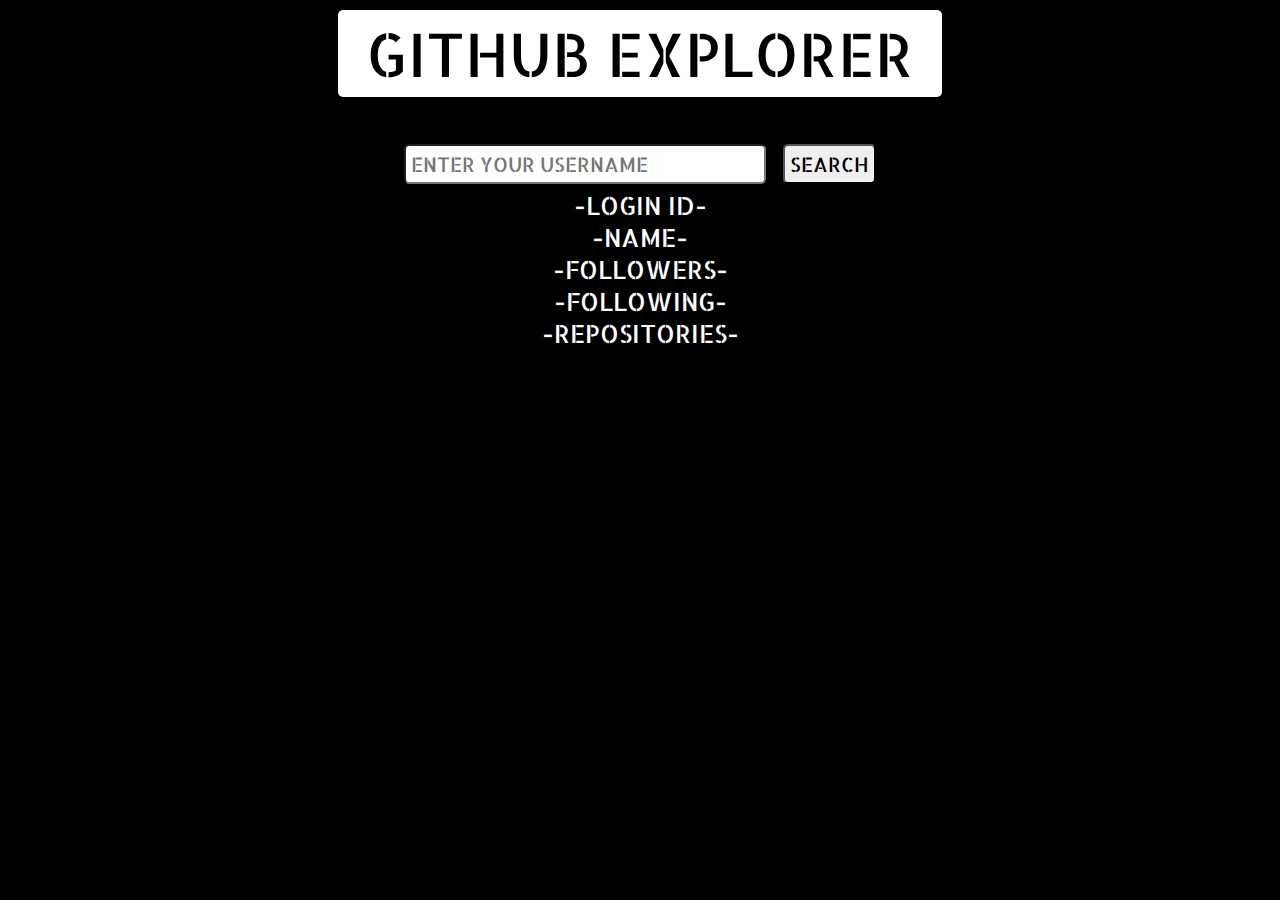
<file: index.html>
<html>
    <head>
        <title>GITHUB EXPLORER</title>
        <link href='https://fonts.googleapis.com/css?family=Allerta Stencil' rel='stylesheet'>
        <link href='gitcss.css' rel='stylesheet'>
        <script src="githubjs.js"></script>
    </head>
    <body style="font-family: Allerta Stencil; font-size: 25px;" bgcolor="black" text="white">
        <center>
       <div class="a">GITHUB EXPLORER</div>
       <br>
       <input class="b" placeholder="ENTER YOUR USERNAME" size="30" maxlength="30" id='1'>
       <button class="b" onclick="display()">SEARCH</button>
       <br>
       -LOGIN ID- <div id="id"></div>
       -NAME- <div id="name"></div>
       -FOLLOWERS- <div id="followers"></div>
       -FOLLOWING- <div id="following"></div>
       -REPOSITORIES- <div id="repos"></div>
       </center>

    </body>
    </html>
</file>
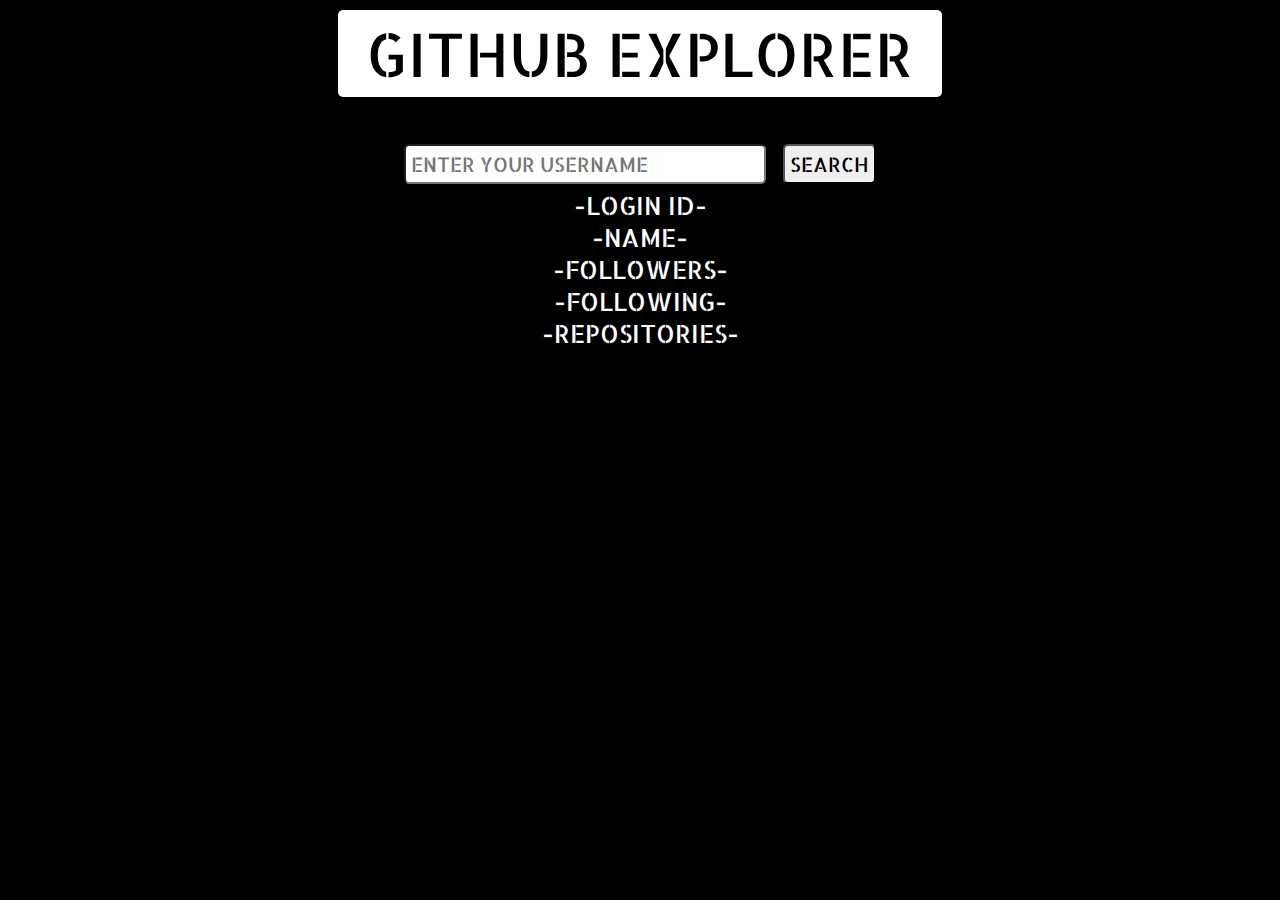
<file: githubexp.html>
<html>
    <head>
        <title>GITHUB EXPLORER</title>
        <link href='https://fonts.googleapis.com/css?family=Allerta Stencil' rel='stylesheet'>
        <link href='gitcss.css' rel='stylesheet'>
        <script src="githubjs.js"></script>
    </head>
    <body style="font-family: Allerta Stencil; font-size: 25px;" bgcolor="black" text="white">
        <center>
       <div class="a">GITHUB EXPLORER</div>
       <br>
       <input class="b" placeholder="ENTER YOUR USERNAME" size="30" maxlength="30" id='1'>
       <button class="b" onclick="display()">SEARCH</button>
       <br>
       -LOGIN ID- <div id="id"></div>
       -NAME- <div id="name"></div>
       -FOLLOWERS- <div id="followers"></div>
       -FOLLOWING- <div id="following"></div>
       -REPOSITORIES- <div id="repos"></div>
       </center>

    </body>
    </html>
</file>
<file: gitcss.css>
.a{
    background-color: white;
    color: black;
    margin: 10px 330px;
    padding: 5px 5px;
    font-size: 60px;
    border-radius: 5px;
}

.b{
    margin: 5px;
    padding: 5px 5px;
    border-radius: 5px;
    font-family: "Allerta Stencil";
    font-size: 20px;
}

.b:hover{
    color: palevioletred;
}

.b:focus{
    color: purple;
}
</file>
